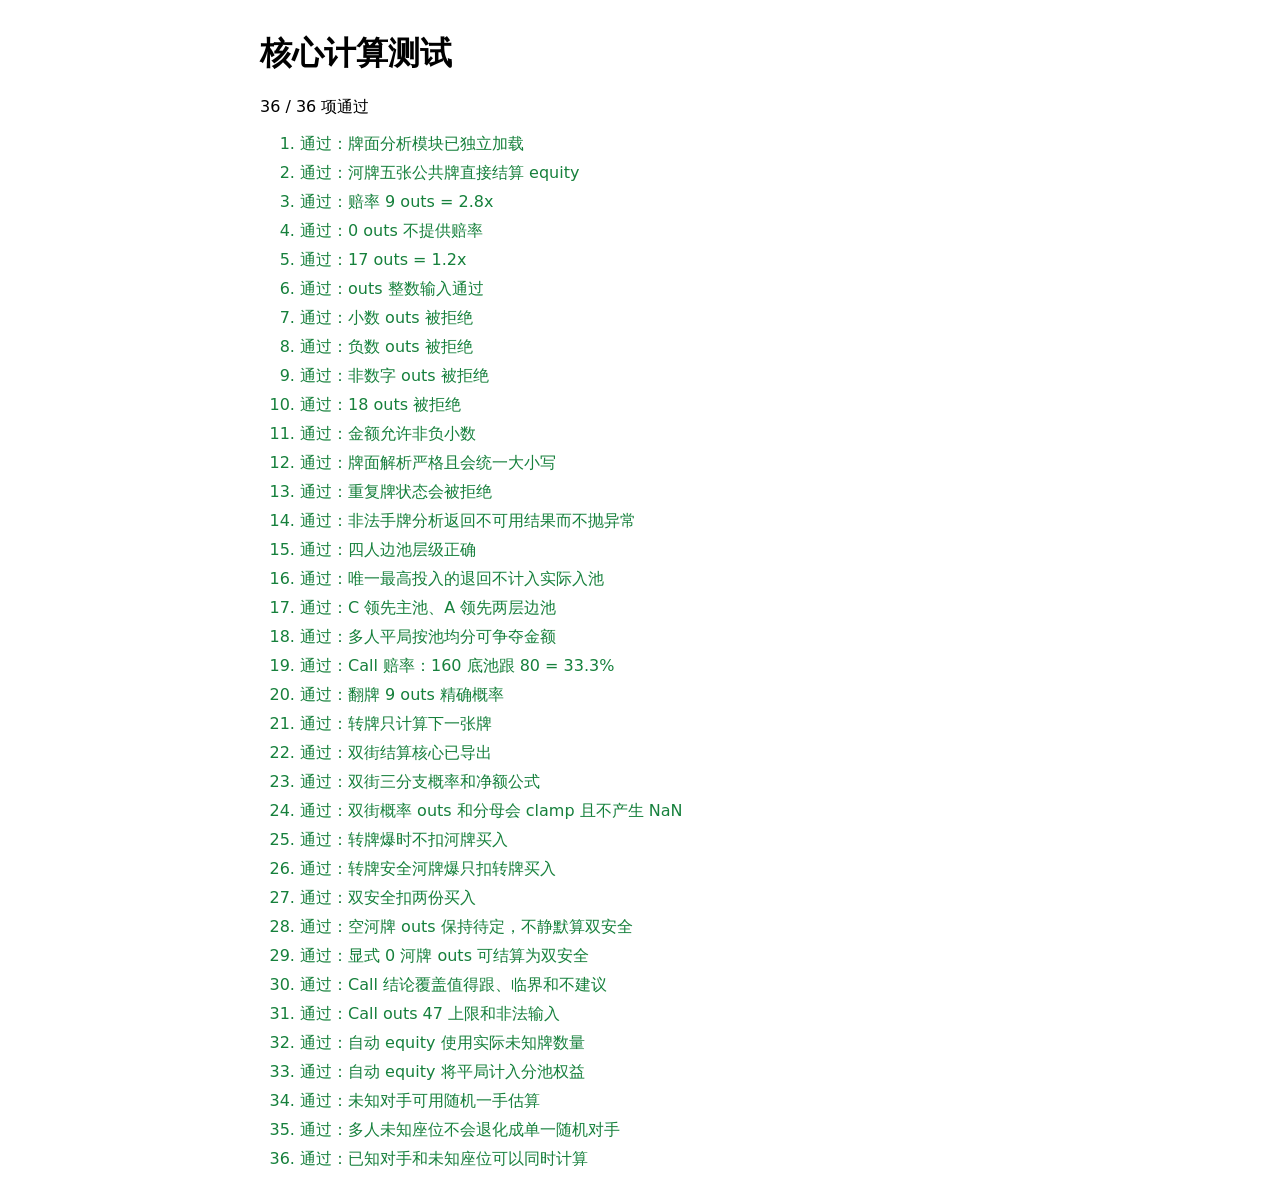
<file: tests.html>
<!doctype html>
<html lang="zh-CN">
  <head>
    <meta charset="UTF-8" />
    <meta name="viewport" content="width=device-width, initial-scale=1" />
    <title>德州保险计算器测试</title>
    <style>body{font:16px system-ui,sans-serif;max-width:760px;margin:32px auto;padding:0 16px}li{margin:8px 0}.ok{color:#16803c}.fail{color:#b42318}code{font-family:ui-monospace,monospace}</style>
  </head>
  <body>
    <h1>核心计算测试</h1>
    <p id="summary">测试中…</p>
    <ol id="results"></ol>
    <script src="poker-core.js?v=88"></script>
    <script src="app-hand-analysis.js?v=88"></script>
    <script>
      const results = document.querySelector("#results");
      const cases = [];
      const test = (name, fn) => cases.push({ name, fn });
      const equal = (actual, expected) => JSON.stringify(actual) === JSON.stringify(expected);

      test("牌面分析模块已独立加载", () => typeof PokerAppHandAnalysis?.calculateHandOuts === "function");
      test("河牌五张公共牌直接结算 equity", () => {
        const result = PokerAppHandAnalysis.calculateFinalEquities(
          ["As", "Kd", "Qc", "Jh", "2s"],
          [{ key: "A", cards: ["Tc", "Td"] }, { key: "B", cards: ["3c", "3d"] }]
        );
        return result.A === 1 && result.B === 0;
      });
      test("赔率 9 outs = 2.8x", () => PokerCore.oddsForOuts(9) === 2.8);
      test("0 outs 不提供赔率", () => PokerCore.oddsForOuts(0) === 0);
      test("17 outs = 1.2x", () => PokerCore.oddsForOuts(17) === 1.2);
      test("outs 整数输入通过", () => PokerCore.parseOuts("9").valid === true);
      test("小数 outs 被拒绝", () => PokerCore.parseOuts("9.5").valid === false);
      test("负数 outs 被拒绝", () => PokerCore.parseOuts("-1").valid === false);
      test("非数字 outs 被拒绝", () => PokerCore.parseOuts("abc").valid === false);
      test("18 outs 被拒绝", () => PokerCore.parseOuts("18").valid === false);
      test("金额允许非负小数", () => PokerCore.numericStringIsValid("12.5") && !PokerCore.numericStringIsValid("-1"));
      test("牌面解析严格且会统一大小写", () => PokerCore.parseCard("ZZ") === null && PokerCore.parseCard("Asx") === null && PokerCore.parseCard("As ") === null && PokerCore.parseCard("aS")?.value === "As");
      test("重复牌状态会被拒绝", () => PokerCore.prepareCardState(
        ["As", "As", "Kh"],
        [{ key: "A", cards: ["Qc", "Qd"] }]
      ) === null);
      test("非法手牌分析返回不可用结果而不抛异常", () => {
        const result = PokerAppHandAnalysis.calculateHandOuts(
          ["Asx", "Kd", "Qc"],
          [{ key: "A", cards: ["Jh", "Ts"] }]
        );
        return result.valid === false && result.stats.A.currentStatus === "不可用";
      });
      test("四人边池层级正确", () => {
        const side = PokerCore.buildSidePots({ A: 500, B: 300, C: 200, D: 250 });
        return equal(side.pots.map((pot) => pot.amount), [800, 150, 100]) && side.returned === 200;
      });
      test("唯一最高投入的退回不计入实际入池", () => {
        const contributions = { A: 150, B: 100, C: 50, D: 0 };
        const side = PokerCore.buildSidePots(contributions);
        const effective = PokerCore.sideEffectiveStakes(contributions, side.highest, side.returned);
        return equal(side.pots.map((pot) => pot.amount), [150, 100])
          && side.returned === 50
          && equal(effective, { A: 100, B: 100, C: 50, D: 0 });
      });
      test("C 领先主池、A 领先两层边池", () => {
        const side = PokerCore.buildSidePots({ A: 500, B: 300, C: 200, D: 250 });
        const coverage = PokerCore.sideCoverageByPlayer(side.pots, { A: 2, B: 3, C: 1, D: 4 });
        return equal(coverage, { A: 250, B: 0, C: 800, D: 0 });
      });
      test("多人平局按池均分可争夺金额", () => {
        const side = PokerCore.buildSidePots({ A: 500, B: 300, C: 200, D: 250 });
        const coverage = PokerCore.sideCoverageByPlayer(side.pots, { A: 1, B: 1, C: 2, D: 3 });
        return equal(coverage, { A: 525, B: 525, C: 0, D: 0 });
      });
      test("Call 赔率：160 底池跟 80 = 33.3%", () => {
        const result = PokerCore.calculateCallMetrics({ potBeforeCall: 160, callAmount: 80, outs: 9, unknownCards: 47, cardsToCome: 2 });
        return Math.abs(result.potOdds - 1 / 3) < 0.000001 && result.potAfterCall === 240;
      });
      test("翻牌 9 outs 精确概率", () => {
        const result = PokerCore.callProbability(9, 47, 2);
        return Math.abs(result.next - 9 / 47) < 0.000001 && result.byRiver > 0.34 && result.byRiver < 0.36;
      });
      test("转牌只计算下一张牌", () => {
        const result = PokerCore.callProbability(9, 46, 1);
        return result.next === result.byRiver && Math.abs(result.next - 9 / 46) < 0.000001;
      });
      test("双街结算核心已导出", () => typeof PokerCore.calculateTwoStreetSettlement === "function");
      test("双街三分支概率和净额公式", () => {
        const result = PokerCore.calculateTwoStreetSettlement({
          coverage: 1000,
          stake: 200,
          turn: { outs: 9, buy: 100 },
          river: { outs: 8, buy: 100 },
          firstUnknownCards: 47,
          secondUnknownCards: 46
        });
        const [turnHit, riverHit, bothSafe] = result.rows;
        const expectedTurn = 9 / 47;
        const expectedRiver = (1 - expectedTurn) * 8 / 46;
        const expectedSafe = (1 - expectedTurn) * (1 - 8 / 46);
        return Math.abs(result.probabilities.turnHit - expectedTurn) < 1e-12
          && Math.abs(result.probabilities.riverHit - expectedRiver) < 1e-12
          && Math.abs(result.probabilities.bothSafe - expectedSafe) < 1e-12
          && turnHit.net === 100 * PokerCore.oddsForOuts(9) - 200
          && riverHit.net === 100 * PokerCore.oddsForOuts(8) - 200 - 100
          && bothSafe.net === 1000 - 200 - 100 - 100
          && Math.abs(result.expectedNet - result.rows.reduce((sum, row) => sum + row.probability * row.net, 0)) < 1e-12;
      });
      test("双街概率 outs 和分母会 clamp 且不产生 NaN", () => {
        const result = PokerCore.calculateTwoStreetSettlement({
          coverage: "bad",
          stake: "",
          turn: { outs: 999, buy: "bad" },
          river: { outs: -4, buy: Infinity },
          firstUnknownCards: 0,
          secondUnknownCards: -1
        });
        const values = [
          ...Object.values(result.probabilities), result.expectedNet, result.expectedNoInsurance,
          result.worstNet, result.bestNet, result.plannedBuy, ...result.rows.flatMap((row) => Object.values(row).filter((value) => typeof value === "number"))
        ];
        return values.every((value) => Number.isFinite(value))
          && result.probabilities.turnHit >= 0 && result.probabilities.turnHit <= 1
          && result.probabilities.riverHit >= 0 && result.probabilities.riverHit <= 1
          && result.probabilities.bothSafe >= 0 && result.probabilities.bothSafe <= 1;
      });
      test("转牌爆时不扣河牌买入", () => {
        const result = PokerCore.calculateTwoStreetSettlement({
          coverage: 500, stake: 80,
          turn: { outs: 5, buy: 20 }, river: { outs: 5, buy: 30 },
          turnStatus: "hit", riverStatus: "unseen"
        });
        return result.rows.length === 1 && result.rows[0].key === "turnHit"
          && result.rows[0].net === 20 * PokerCore.oddsForOuts(5) - 80
          && result.plannedBuy === 20;
      });
      test("转牌安全河牌爆只扣转牌买入", () => {
        const result = PokerCore.calculateTwoStreetSettlement({
          coverage: 500, stake: 80,
          turn: { outs: 5, buy: 20 }, river: { outs: 5, buy: 30 },
          turnStatus: "safe", riverStatus: "hit"
        });
        return result.rows.length === 1 && result.rows[0].key === "riverHit"
          && result.rows[0].net === 30 * PokerCore.oddsForOuts(5) - 80 - 20;
      });
      test("双安全扣两份买入", () => {
        const result = PokerCore.calculateTwoStreetSettlement({
          coverage: 500, stake: 80,
          turn: { outs: 5, buy: 20 }, river: { outs: 5, buy: 30 },
          turnStatus: "safe", riverStatus: "safe"
        });
        return result.rows.length === 1 && result.rows[0].key === "bothSafe"
          && result.rows[0].receipt === 500 && result.rows[0].net === 500 - 80 - 20 - 30;
      });
      test("空河牌 outs 保持待定，不静默算双安全", () => {
        const result = PokerCore.calculateTwoStreetSettlement({
          coverage: 500, stake: 80,
          turn: { outs: 5, buy: 20 }, river: { outs: "", buy: "" }
        });
        return result.riverPending === true && result.hasRiverInput === false
          && result.probabilities.bothSafe === 0
          && result.rows.some((row) => row.key === "riverPending")
          && result.rows.every((row) => Number.isFinite(row.net));
      });
      test("显式 0 河牌 outs 可结算为双安全", () => {
        const result = PokerCore.calculateTwoStreetSettlement({
          coverage: 500, stake: 80,
          turn: { outs: 5, buy: 20 }, river: { outs: 0, buy: 30 }
        });
        return result.hasRiverInput === true && result.riverPending === false
          && result.probabilities.riverHit === 0 && result.probabilities.bothSafe === 1 - 5 / 47;
      });
      test("Call 结论覆盖值得跟、临界和不建议", () => {
        const good = PokerCore.calculateCallMetrics({ potBeforeCall: 160, callAmount: 80, outs: 17, unknownCards: 47, cardsToCome: 1 });
        const even = PokerCore.calculateCallMetrics({ potBeforeCall: 160, callAmount: 80, equity: 1 / 3, outs: 0, unknownCards: 47, cardsToCome: 1 });
        const bad = PokerCore.calculateCallMetrics({ potBeforeCall: 160, callAmount: 80, outs: 0, unknownCards: 47, cardsToCome: 1 });
        return good.decision === "call" && even.decision === "borderline" && bad.decision === "fold";
      });
      test("Call outs 47 上限和非法输入", () => PokerCore.parseCallOuts("47").valid && !PokerCore.parseCallOuts("48").valid && !PokerCore.parseCallOuts("9.5").valid);
      test("自动 equity 使用实际未知牌数量", () => {
        const result = PokerCore.calculateCallEquity(
          ["2c", "3d", "4h"],
          [{ key: "A", cards: ["As", "5s"] }, { key: "B", cards: ["Kh", "Kd"] }],
          "A"
        );
        return result && result.remainingCount === 45 && result.winCards.length + result.tieCards.length + result.lossCards.length === 45;
      });
      test("自动 equity 将平局计入分池权益", () => {
        const result = PokerCore.calculateCallEquity(
          ["2c", "2d", "7h"],
          [{ key: "A", cards: ["As", "Kd"] }, { key: "B", cards: ["Ah", "Ks"] }],
          "A"
        );
        return result && result.tieCards.length > 0 && result.nextEquity > 0 && result.nextEquity < 1;
      });
      test("未知对手可用随机一手估算", () => {
        const result = PokerCore.calculateCallEquity(
          ["2c", "3d", "4h", "5s", "9c"],
          [{ key: "A", cards: ["As", "Kd"] }],
          "A"
        );
        return result && result.mode === "random-opponent" && result.sampleCount > 0 && result.nextEquity >= 0 && result.nextEquity <= 1;
      });
      test("多人未知座位不会退化成单一随机对手", () => {
        const result = PokerCore.calculateCallEquity(
          ["2c", "3d", "4h", "5s", "9c"],
          [
            { key: "A", cards: ["As", "Kd"] },
            { key: "B", cards: [] },
            { key: "C", cards: [] }
          ],
          "A",
          { unknownOpponentCount: 2, seatCount: 3 }
        );
        return result && result.unknownOpponentCount === 2 && result.knownOpponentCount === 0
          && result.opponentCount === 2 && result.seatCount === 3 && result.sampleCount > 0;
      });
      test("已知对手和未知座位可以同时计算", () => {
        const result = PokerCore.calculateCallEquity(
          ["2c", "3d", "4h", "5s", "9c"],
          [
            { key: "A", cards: ["As", "Kd"] },
            { key: "B", cards: ["Qh", "Jd"] },
            { key: "C", cards: [] }
          ],
          "A",
          { seatCount: 3 }
        );
        return result && result.unknownOpponentCount === 1 && result.knownOpponentCount === 1
          && result.opponentCount === 2 && result.sampleCount > 0;
      });

      let passed = 0;
      cases.forEach(({ name, fn }) => {
        const item = document.createElement("li");
        try {
          if (!fn()) throw new Error("断言失败");
          item.className = "ok";
          item.textContent = `通过：${name}`;
          passed += 1;
        } catch (error) {
          item.className = "fail";
          item.textContent = `失败：${name}（${error.message}）`;
        }
        results.append(item);
      });
      document.querySelector("#summary").textContent = `${passed} / ${cases.length} 项通过`;
    </script>
  </body>
</html>
</file>
